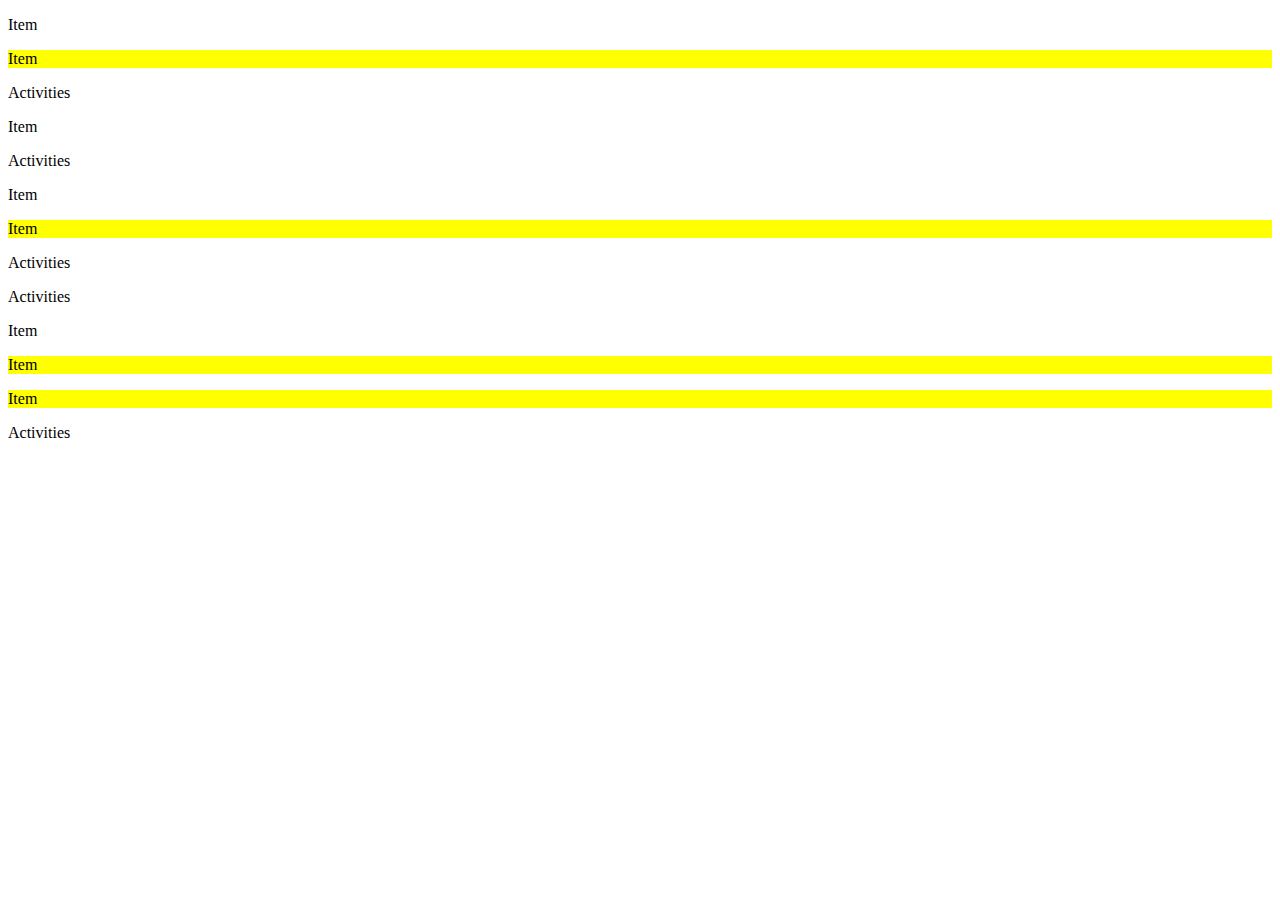
<file: clientbox/index.html>
<!DOCTYPE html>
<html>
<head>
    <style>

        .i:not(.i + .a) + .i {
            background-color: yellow;
        }

        .i:last-child() {
            background-color: none;
        }

    </style>
</head>
<body>

    <p class="i">Item</p>
    <p class="i">Item</p>
    <p class="a">Activities</p>
    <p class="i">Item</p>
    <p class="a">Activities</p>
    <p class="i">Item</p>
    <p class="i">Item</p>
    <p class="a">Activities</p>
    <p class="a">Activities</p>
    <p class="i">Item</p>
    <p class="i">Item</p>
    <p class="i">Item</p>
    <p class="a">Activities</p>

</body>
</html>
</file>
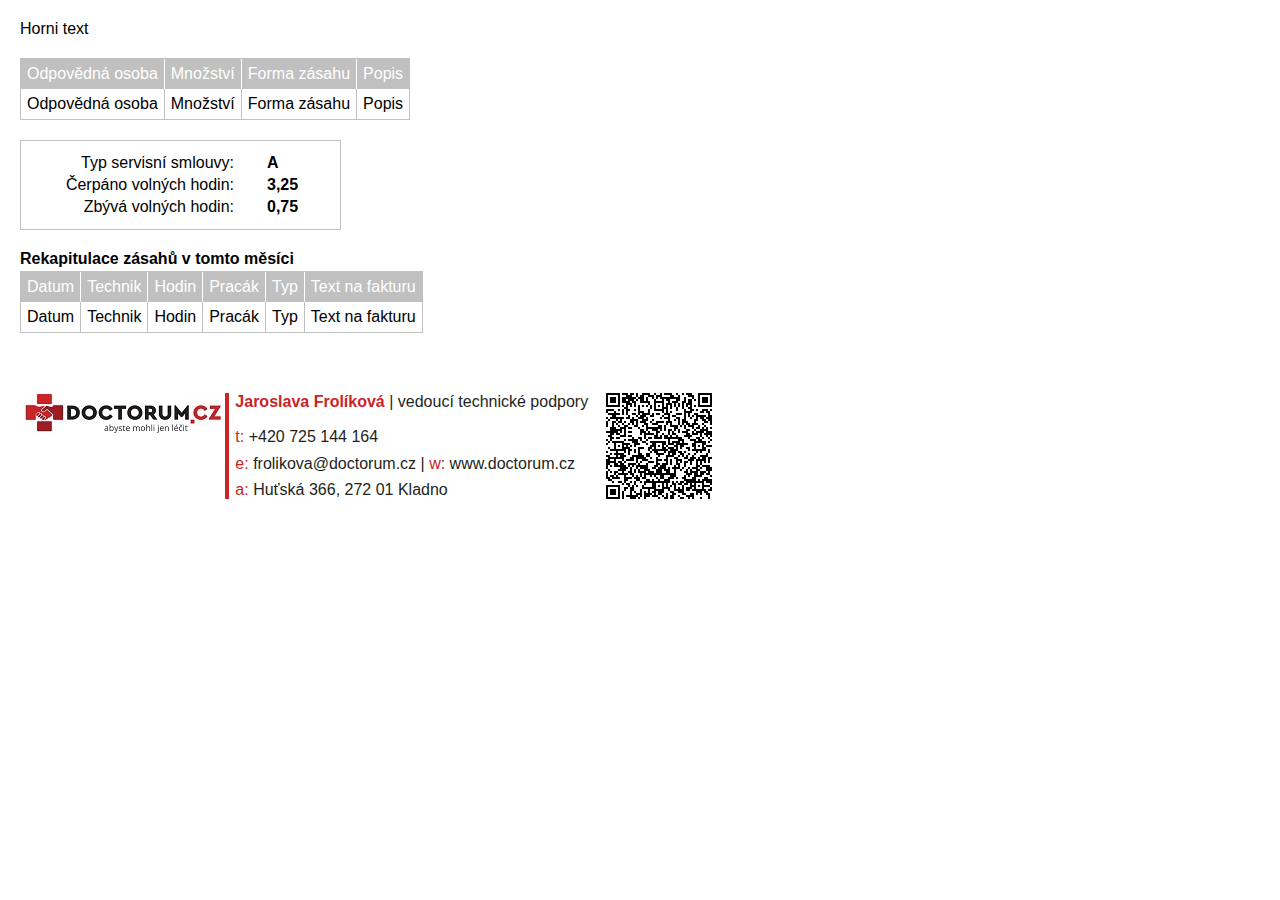
<file: clientbox/emailpovalidaci.html>
﻿<body style="font-family:Arial, Helvetica, sans-serif;margin:20px;">
    <p>Horni text</p>
    <table style="margin-top:20px;margin-bottom:20px;border:1px solid silver" border="0" cellpadding="0" cellspacing="0">
        <tr style="background:silver;color:white;"><td style="padding:6px;border-right:1px solid white;">Odpovědná osoba</td><td style="padding:6px;border-right:1px solid white;">Množství</td><td style="padding:6px;border-right:1px solid white;">Forma zásahu</td><td style="padding:6px;">Popis</td></tr>
        <tr><td style="padding:6px;border-right:1px solid silver;">Odpovědná osoba</td><td style="padding:6px;border-right:1px solid silver;">Množství</td><td style="padding:6px;border-right:1px solid silver;">Forma zásahu</td><td style="padding:6px;">Popis</td></tr>
    </table>
    <div style="margin-bottom:20px;padding:10px;border: 1px solid silver;display:table">
        <table>
            <tr>
                <td width="200" style="text-align:right;">Typ servisní smlouvy:</td>
                <td style="padding-left:30px;padding-right:30px;"><b>A</b></td>
            </tr>
            <tr>
                <td style="text-align:right;">Čerpáno volných hodin:</td>
                <td style="padding-left:30px;padding-right:30px;"><b>3,25</b></td>
            </tr>
            <tr>
                <td style="text-align:right;">Zbývá volných hodin:</td>
                <td style="padding-left:30px;padding-right:30px;"><b>0,75</b></td>
            </tr>
        </table>
    </div>
    <p style="margin-top:20px;margin-bottom:3px;"><b>Rekapitulace zásahů v tomto měsíci</b></p>
    <table style="margin-bottom:60px;border:1px solid silver" border="0" cellpadding="0" cellspacing="0">
        <tr style="background:silver;color:white;"><td style="padding:6px;border-right:1px solid white;">Datum</td><td style="padding:6px;border-right:1px solid white;">Technik</td><td style="padding:6px;border-right:1px solid white;">Hodin</td><td style="padding:6px;border-right:1px solid white;">Pracák</td><td style="padding:6px;border-right:1px solid white;">Typ</td><td style="padding:6px;">Text na fakturu</td></tr>
        <tr><td style="padding:6px;border-right:1px solid silver;">Datum</td><td style="padding:6px;border-right:1px solid silver;">Technik</td><td style="padding:6px;border-right:1px solid silver;">Hodin</td><td style="padding:6px;border-right:1px solid silver;">Pracák</td><td style="padding:6px;border-right:1px solid silver;">Typ</td><td style="padding:6px;">Text na fakturu</td></tr>
    </table>
    <table border="0" cellspacing="0" style="color:#231f20;width:700px;background:#ffffff;">
        <tr>
            <td valign="top" align="center" rowspan="4" style="border-right: 4px solid #ca2426;">
                <img src="[data-uri]" />
            </td>
            <td valign="top" style="padding: 0 6px 0 6px;">
                <b style="color:#ca2426;">Jaroslava Frolíková</b> | vedoucí technické podpory
            </td>
            <td rowspan="4" style="padding: 0 6px 0 6px;">
                <img src="[data-uri]" />
            </td>
        </tr>
        <tr>
            <td valign="bottom" style="padding: 0 6px 0 6px;">
                <span style="color:#ca2426;">t:</span> +420 725 144 164
            </td>
        </tr>
        <tr>
            <td valign="bottom" style="padding: 0 6px 0 6px;">
                <span style="color:#ca2426;">e:</span> frolikova@doctorum.cz | <span style="color:#ca2426;">w:</span> www.doctorum.cz
            </td>
        </tr>
        <tr>
            <td valign="bottom" style="padding: 0 6px 0 6px;">
                <span style="color:#ca2426;">a:</span> Huťská 366, 272 01 Kladno
            </td>
        </tr>
    </table>
</body>
</file>
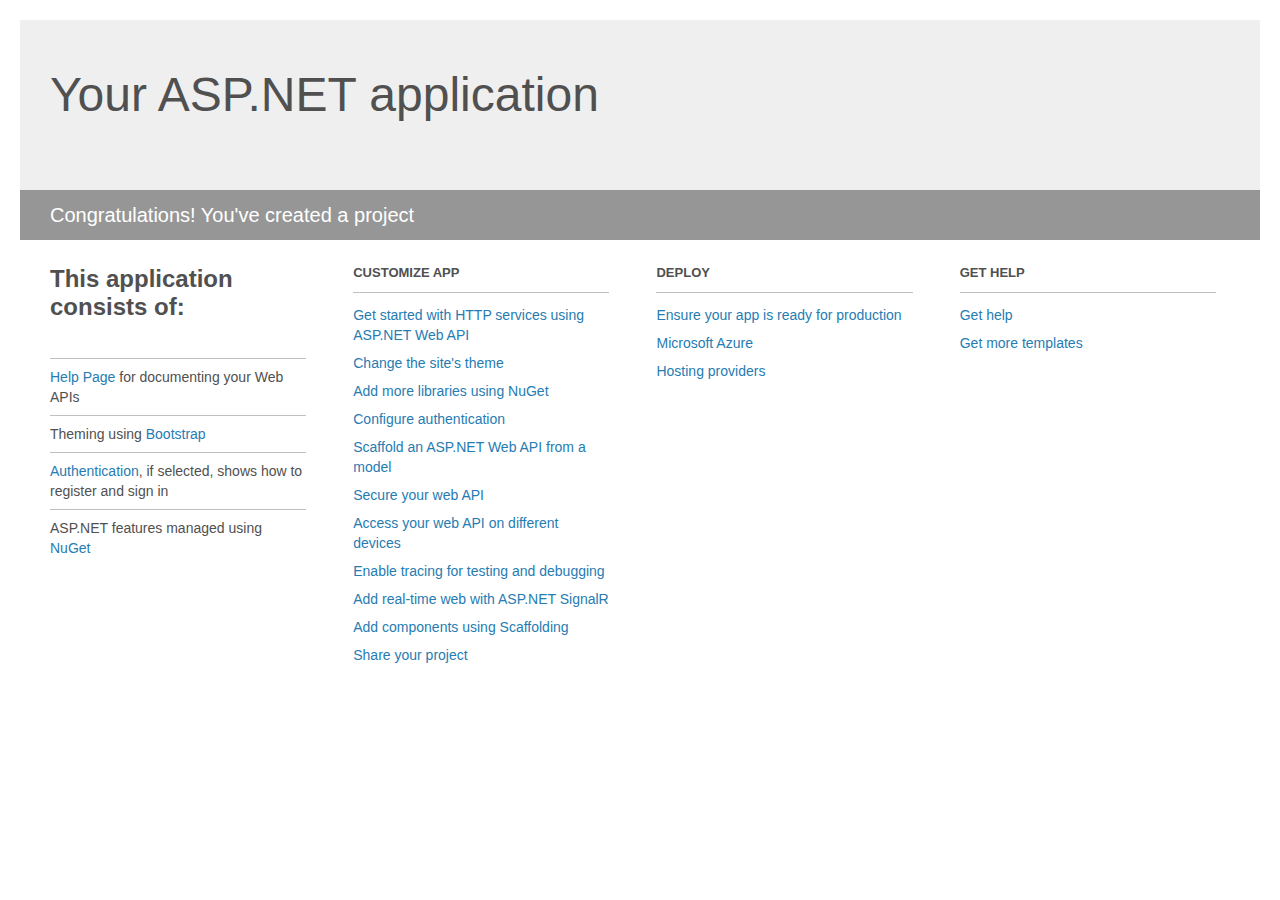
<file: clientbox/Project_Readme.html>
﻿<!DOCTYPE html>
<html lang="en">
<head>
    <meta charset="utf-8" />
    <title>Your ASP.NET application</title>
    <style>
        body {
            background: #fff;
            color: #505050;
            font: 14px 'Segoe UI', tahoma, arial, helvetica, sans-serif;
            margin: 20px;
            padding: 0;
        }

        #header {
            background: #efefef;
            padding: 0;
        }

        h1 {
            font-size: 48px;
            font-weight: normal;
            margin: 0;
            padding: 0 30px;
            line-height: 150px;
        }

        p {
            font-size: 20px;
            color: #fff;
            background: #969696;
            padding: 0 30px;
            line-height: 50px;
        }

        #main {
            padding: 5px 30px;
        }

        .section {
            width: 21.7%;
            float: left;
            margin: 0 0 0 4%;
        }

            .section h2 {
                font-size: 13px;
                text-transform: uppercase;
                margin: 0;
                border-bottom: 1px solid silver;
                padding-bottom: 12px;
                margin-bottom: 8px;
            }

            .section.first {
                margin-left: 0;
            }

                .section.first h2 {
                    font-size: 24px;
                    text-transform: none;
                    margin-bottom: 25px;
                    border: none;
                }

                .section.first li {
                    border-top: 1px solid silver;
                    padding: 8px 0;
                }

            .section.last {
                margin-right: 0;
            }

        ul {
            list-style: none;
            padding: 0;
            margin: 0;
            line-height: 20px;
        }

        li {
            padding: 4px 0;
        }

        a {
            color: #267cb2;
            text-decoration: none;
        }

            a:hover {
                text-decoration: underline;
            }
    </style>
</head>
<body>

    <div id="header">
        <h1>Your ASP.NET application</h1>
        <p>Congratulations! You've created a project</p>
    </div>

    <div id="main">
        <div class="section first">
            <h2>This application consists of:</h2>
            <ul>
                <li><a href="http://go.microsoft.com/fwlink/?LinkID=615543">Help Page</a> for documenting your Web APIs</li>
                <li>Theming using <a href="http://go.microsoft.com/fwlink/?LinkID=615519">Bootstrap</a></li>
                <li><a href="http://go.microsoft.com/fwlink/?LinkID=320957">Authentication</a>, if selected, shows how to register and sign in</li>
                <li>ASP.NET features managed using <a href="http://go.microsoft.com/fwlink/?LinkID=320958">NuGet</a></li>
            </ul>
        </div>

        <div class="section">
            <h2>Customize app</h2>
            <ul>
                <li><a href="http://go.microsoft.com/fwlink/?LinkID=320959">Get started with HTTP services using ASP.NET Web API</a></li>
                <li><a href="http://go.microsoft.com/fwlink/?LinkID=320960">Change the site's theme</a></li>
                <li><a href="http://go.microsoft.com/fwlink/?LinkID=320961">Add more libraries using NuGet</a></li>
                <li><a href="http://go.microsoft.com/fwlink/?LinkID=320962">Configure authentication</a></li>
                <li><a href="http://go.microsoft.com/fwlink/?LinkID=320963">Scaffold an ASP.NET Web API from a model</a></li>
                <li><a href="http://go.microsoft.com/fwlink/?LinkID=615545">Secure your web API</a></li>
                <li><a href="http://go.microsoft.com/fwlink/?LinkID=615544">Access your web API on different devices</a></li>
                <li><a href="http://go.microsoft.com/fwlink/?LinkID=615546">Enable tracing for testing and debugging</a></li>
                <li><a href="http://go.microsoft.com/fwlink/?LinkID=615530">Add real-time web with ASP.NET SignalR</a></li>
                <li><a href="http://go.microsoft.com/fwlink/?LinkID=615531">Add components using Scaffolding</a></li>
                <li><a href="http://go.microsoft.com/fwlink/?LinkID=615533">Share your project</a></li>
            </ul>
        </div>

        <div class="section">
            <h2>Deploy</h2>
            <ul>
                <li><a href="http://go.microsoft.com/fwlink/?LinkID=615534">Ensure your app is ready for production</a></li>
                <li><a href="http://go.microsoft.com/fwlink/?LinkID=615535">Microsoft Azure</a></li>
                <li><a href="http://go.microsoft.com/fwlink/?LinkID=615536">Hosting providers</a></li>
            </ul>
        </div>

        <div class="section last">
            <h2>Get help</h2>
            <ul>
                <li><a href="http://go.microsoft.com/fwlink/?LinkID=615537">Get help</a></li>
                <li><a href="http://go.microsoft.com/fwlink/?LinkID=615538">Get more templates</a></li>
            </ul>
        </div>
    </div>
</body>
</html>
</file>
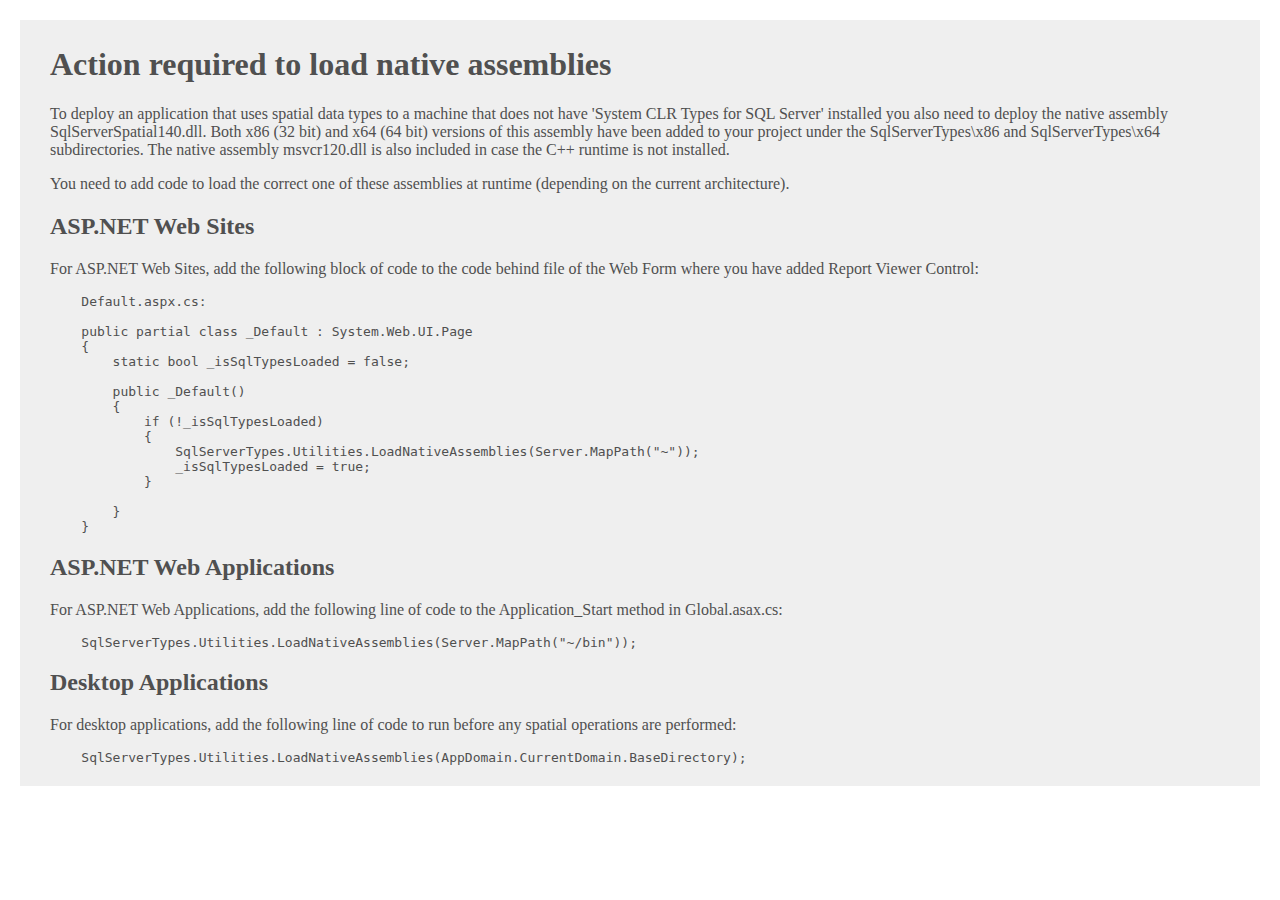
<file: clientbox/SqlServerTypes/readme.htm>
﻿<html lang="en-US">
<head>
    <meta charset="utf-8" />
    <title>Microsoft.SqlServer.Types</title>
    <style>
        body {
            background: #fff;
            color: #505050;
            margin: 20px;
        }

        #main {
            background: #efefef;
            padding: 5px 30px;
        }
    </style>
</head>
<body>
    <div id="main">
        <h1>Action required to load native assemblies</h1>
        <p>
            To deploy an application that uses spatial data types to a machine that does not have 'System CLR Types for SQL Server' installed you also need to deploy the native assembly SqlServerSpatial140.dll. Both x86 (32 bit) and x64 (64 bit) versions of this assembly have been added to your project under the SqlServerTypes\x86 and SqlServerTypes\x64 subdirectories. The native assembly msvcr120.dll is also included in case the C++ runtime is not installed.
        </p>
        <p>
            You need to add code to load the correct one of these assemblies at runtime (depending on the current architecture).
        </p>
        <h2>ASP.NET Web Sites</h2>
        <p>
            For ASP.NET Web Sites, add the following block of code to the code behind file of the Web Form where you have added Report Viewer Control:
            <pre>
    Default.aspx.cs:
        
    public partial class _Default : System.Web.UI.Page
    {
        static bool _isSqlTypesLoaded = false;

        public _Default()
        {
            if (!_isSqlTypesLoaded)
            {
                SqlServerTypes.Utilities.LoadNativeAssemblies(Server.MapPath("~"));
                _isSqlTypesLoaded = true;
            }
            
        }
    }
</pre>
        </p>
        <h2>ASP.NET Web Applications</h2>
        <p>
            For ASP.NET Web Applications, add the following line of code to the Application_Start method in Global.asax.cs:
            <pre>    SqlServerTypes.Utilities.LoadNativeAssemblies(Server.MapPath("~/bin"));</pre>
        </p>
        <h2>Desktop Applications</h2>
        <p>
            For desktop applications, add the following line of code to run before any spatial operations are performed:
            <pre>    SqlServerTypes.Utilities.LoadNativeAssemblies(AppDomain.CurrentDomain.BaseDirectory);</pre>
        </p>
    </div>
</body>
</html>
</file>
